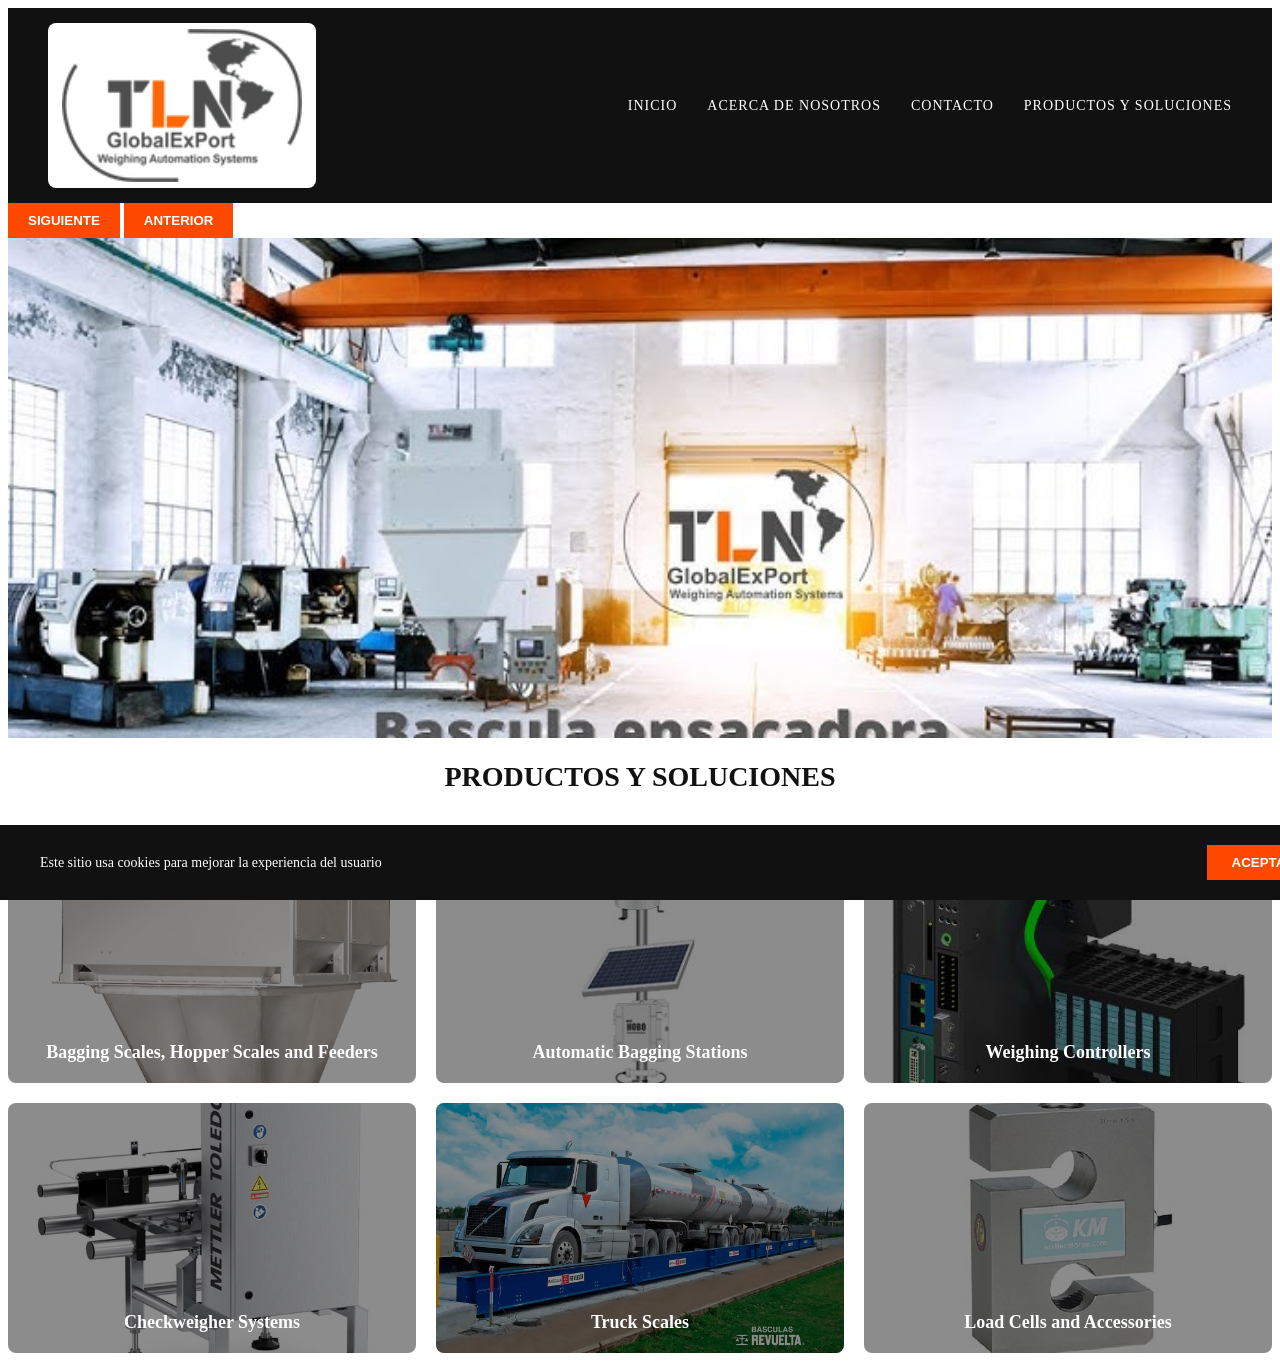
<file: index.html>
<!DOCTYPE html>
<html lang="es">
<head>
    <meta charset="UTF-8">
    <meta name="viewport" content="width=device-width, initial-scale=1.0">
    <title>TLN Global Export</title>
    <link rel="stylesheet" href="CSS/styles.css">
</head>
<body>
    <header>
        <button class="menu" id="menu-btn">☰</button>
        <div class = "logo-box">
        <img src="IMG/tln.webp" alt="TLN Global Export Logo" width="240">
        </div>
        <nav>
            <ul>
                <li><a href="index.html">Inicio</a></li>
                <li><a href="about.html">Acerca de nosotros</a></li>
                <li><a href="contact.html">Contacto</a></li>
                <li><a href="products.html">Productos y Soluciones</a></li>
                </ul>
        </nav>
    </header>

    <section id= "hero">
        <button id="btn-siguiente">Siguiente</button>
        <button id="btn-Anterior">Anterior</button>
        <div id= "carrusel">
            <img src="IMG/bascula.jpg" alt="Bascula" class="slide active">
            <img src="IMG/imagen2.png" alt="Bascula 2" class="slide">
            <img src="IMG/imagen3.png" alt="Bascula 3" class="slide">
        </div>
    </section>


    <section id="productos">
    <h2>Productos y Soluciones</h2>
    <div class="grid-productos">
        <div class="tarjeta" style="background-image: url('IMG/Ensancado.png');">
            <span>Bagging Scales, Hopper Scales and Feeders</span>
        </div>
        <div class="tarjeta" style="background-image: url('IMG/estacion.jpg');">
            <span>Automatic Bagging Stations</span>
        </div>
        <div class="tarjeta" style="background-image: url('IMG/controladores.jpg');">
            <span>Weighing Controllers</span>
        </div>
        <div class="tarjeta" style="background-image: url('IMG/checkweigher.jpg');">
            <span>Checkweigher Systems</span>
        </div>
        <div class="tarjeta" style="background-image: url('IMG/camion.jpg');">
            <span>Truck Scales</span>
        </div>
        <div class="tarjeta" style="background-image: url('IMG/celdas.webp');">
            <span>Load Cells and Accessories</span>
        </div>
    </div>
</section>

        <div id="cookie-banner" class="oculto">
            <p>Este sitio usa cookies para mejorar la experiencia del usuario</p>
            <button id="aceptar-cookies">Aceptar</button>
        </div>

        <script src="JS/main.js"></script>
    </body>
</html>
</file>
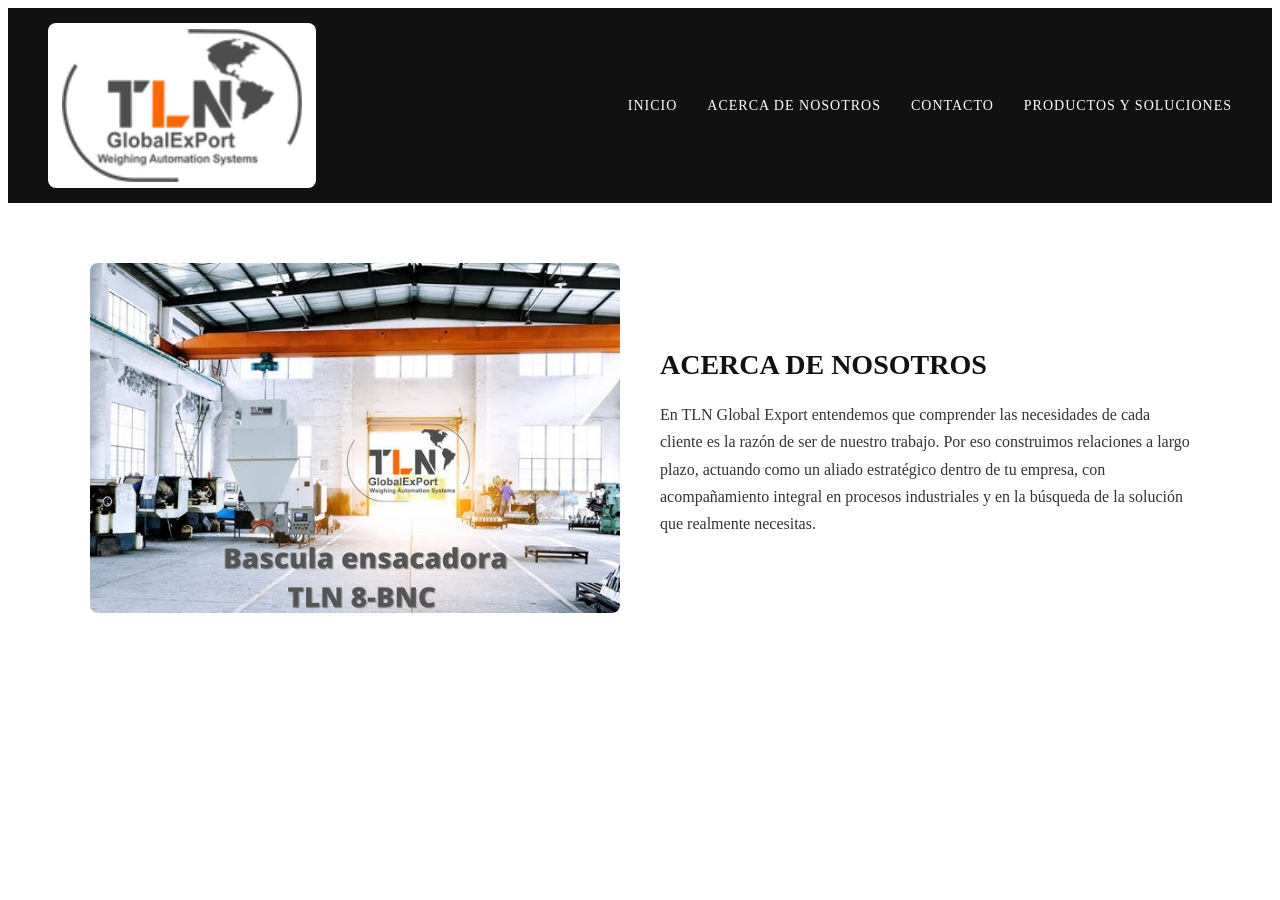
<file: about.html>
<!DOCTYPE html>
<html lang="es">
<head>
    <meta charset="UTF-8">
    <meta name="viewport" content="width=device-width, initial-scale=1.0">
    <title>TLN Global Export - Acerca de Nosotros</title>
    <link rel="stylesheet" href="CSS/styles.css">
</head>
<body>
    <header>
        <button class="menu" id="menu-btn">☰</button>
        <div class="logo-box">
            <img src="IMG/tln.webp" alt="TLN Global Export Logo" width="240">
        </div>
        <nav>
            <ul>
                <li><a href="index.html">Inicio</a></li>
                <li><a href="about.html">Acerca de nosotros</a></li>
                <li><a href="contact.html">Contacto</a></li>
                <li><a href="products.html">Productos y Soluciones</a></li>
            </ul>
        </nav>
    </header>

    <section id="about">
        <div class="about-contenedor">
            <div class="about-imagen">
                <img src="IMG/bascula.jpg" alt="Instalaciones TLN Global Export">
            </div>
            <div class="about-texto">
                <h2>Acerca de Nosotros</h2>
                <p>
                    En TLN Global Export entendemos que comprender las necesidades de cada cliente
                    es la razón de ser de nuestro trabajo. Por eso construimos relaciones a largo
                    plazo, actuando como un aliado estratégico dentro de tu empresa, con
                    acompañamiento integral en procesos industriales y en la búsqueda de la
                    solución que realmente necesitas.
                </p>
            </div>
        </div>
    </section>

    <script src="JS/main.js"></script>
</body>
</html>
</file>
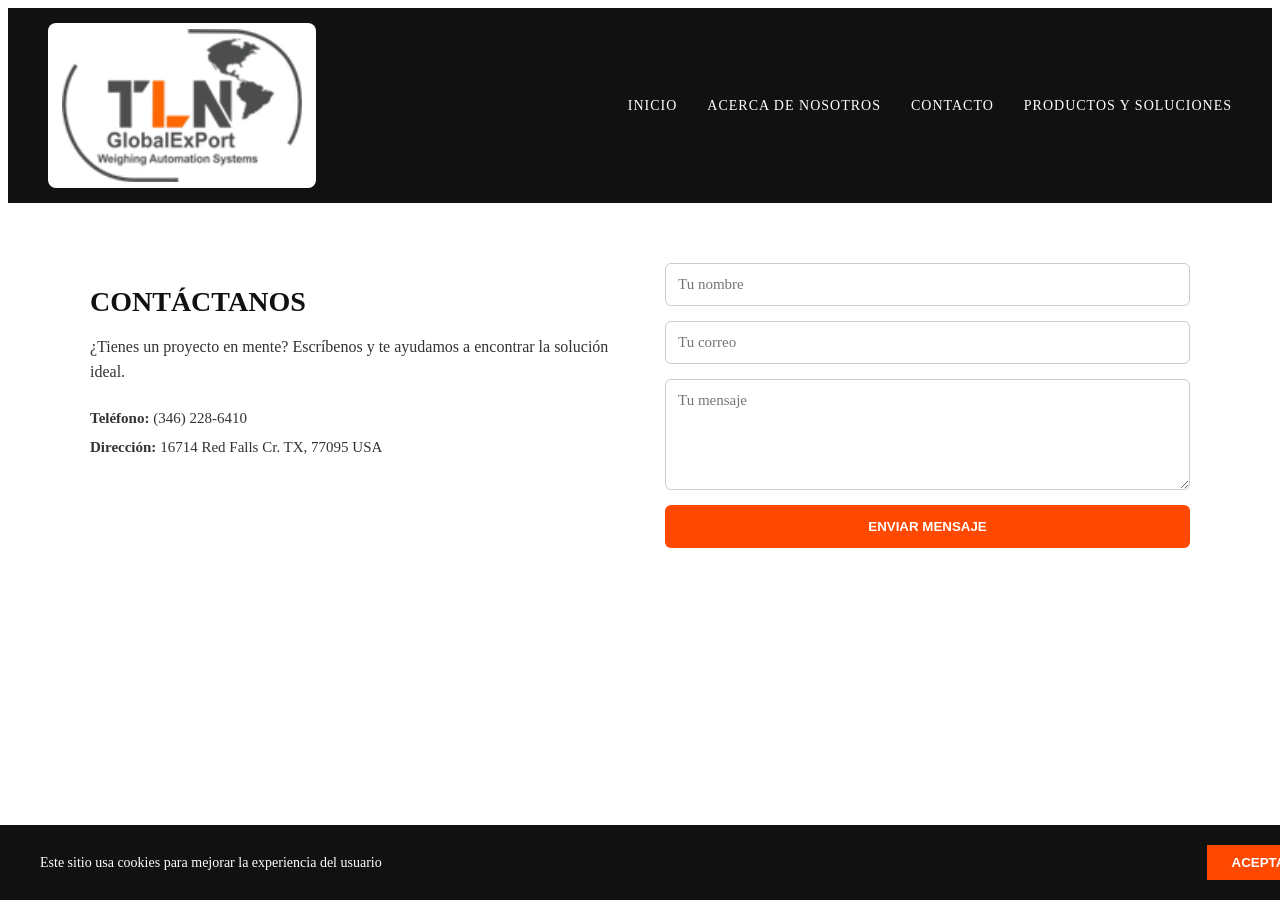
<file: contact.html>
<!DOCTYPE html>
<html lang="es">
<head>
    <meta charset="UTF-8">
    <meta name="viewport" content="width=device-width, initial-scale=1.0">
    <title>TLN Global Export - Contacto</title>
    <link rel="stylesheet" href="CSS/styles.css">
</head>
<body>
    <header>
        <button class="menu" id="menu-btn">☰</button>
        <div class="logo-box">
            <img src="IMG/tln.webp" alt="TLN Global Export Logo" width="240">
        </div>
        <nav>
            <ul>
                <li><a href="index.html">Inicio</a></li>
                <li><a href="about.html">Acerca de nosotros</a></li>
                <li><a href="contact.html">Contacto</a></li>
                <li><a href="products.html">Productos y Soluciones</a></li>
            </ul>
        </nav>
    </header>

    <section id="contact">
        <div class="contact-contenedor">
            <div class="contact-info">
                <h2>Contáctanos</h2>
                <p>¿Tienes un proyecto en mente? Escríbenos y te ayudamos a encontrar la solución ideal.</p>

                <ul class="contact-datos">
                    <li><strong>Teléfono:</strong> (346) 228-6410</li>
                    <li><strong>Dirección:</strong> 16714 Red Falls Cr. TX, 77095 USA</li>
                </ul>
            </div>

            <div class="contact-form">
                <form id="form-contacto">
                    <input type="text" placeholder="Tu nombre" required id="nombre">
                    <input type="email" placeholder="Tu correo" required  id="correo">
                    <textarea placeholder="Tu mensaje" rows="5" required id="mensaje"></textarea>
                    <button type="submit">Enviar mensaje</button>
                </form>
            </div>
        </div>
    </section>

    <div id="cookie-banner" class="oculto">
        <p>Este sitio usa cookies para mejorar la experiencia del usuario</p>
        <button id="aceptar-cookies">Aceptar</button>
    </div>


    <script src="JS/main.js"></script>
</body>
</html>
</file>
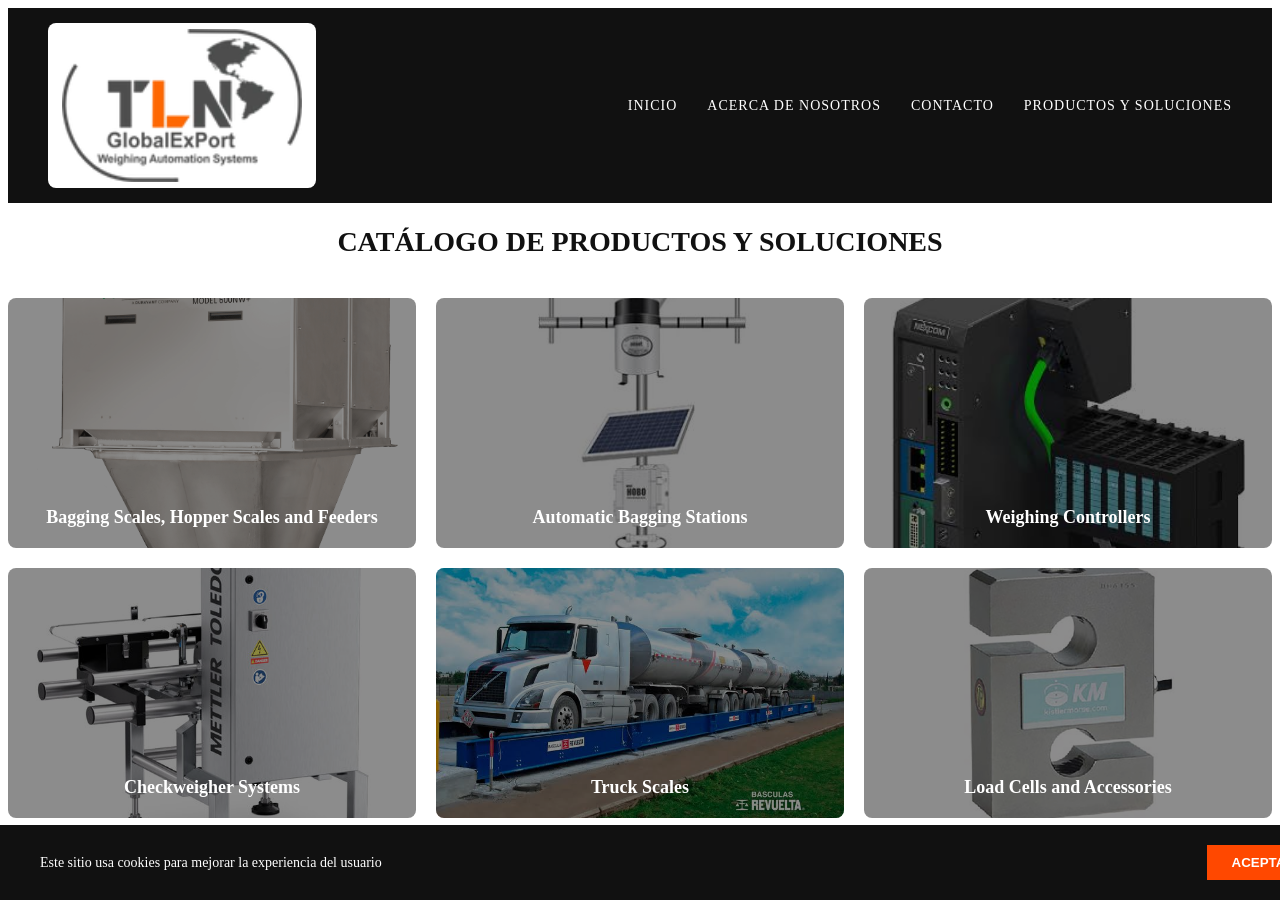
<file: products.html>
<!DOCTYPE html>
<html lang="es">
<head>
    <meta charset="UTF-8">
    <meta name="viewport" content="width=device-width, initial-scale=1.0">
    <title>TLN Global Export - Productos y Soluciones</title>
    <link rel="stylesheet" href="CSS/styles.css">
</head>
<body>
    <header>
        <button class="menu" id="menu-btn">☰</button>
        <div class="logo-box">
            <img src="IMG/tln.webp" alt="TLN Global Export Logo" width="240">
        </div>
        <nav>
            <ul>
                <li><a href="index.html">Inicio</a></li>
                <li><a href="about.html">Acerca de nosotros</a></li>
                <li><a href="contact.html">Contacto</a></li>
                <li><a href="products.html">Productos y Soluciones</a></li>
            </ul>
        </nav>
    </header>

    <section id="productos">
        <h2>Catálogo de Productos y Soluciones</h2>
        <div class="grid-productos">
            <div class="tarjeta" style="background-image: url('IMG/Ensancado.png');">
                <span>Bagging Scales, Hopper Scales and Feeders</span>
            </div>
            <div class="tarjeta" style="background-image: url('IMG/estacion.jpg');">
                <span>Automatic Bagging Stations</span>
            </div>
            <div class="tarjeta" style="background-image: url('IMG/controladores.jpg');">
                <span>Weighing Controllers</span>
            </div>
            <div class="tarjeta" style="background-image: url('IMG/checkweigher.jpg');">
                <span>Checkweigher Systems</span>
            </div>
            <div class="tarjeta" style="background-image: url('IMG/camion.jpg');">
                <span>Truck Scales</span>
            </div>
            <div class="tarjeta" style="background-image: url('IMG/celdas.webp');">
                <span>Load Cells and Accessories</span>
            </div>
        </div>
    </section>

    <div id="cookie-banner" class="oculto">
        <p>Este sitio usa cookies para mejorar la experiencia del usuario</p>
        <button id="aceptar-cookies">Aceptar</button>
    </div>

    <script src="JS/main.js"></script>
</body>
</html>
</file>
<file: CSS/styles.css>
header{
    display: flex;
    justify-content: space-between;
    align-items: center;
    padding: 15px 40px;
    background-color: #111111;
    position: sticky;
    top: 0;
    z-index: 100;
}

nav ul{
    list-style: none;
    display: flex;
    gap: 30px;
    align-items: center;
}

nav ul li{
    position: relative;
}


nav a{
    text-decoration: none;
    color: #fff;
    text-transform: uppercase;
    font-size: 14px;
    letter-spacing: 1px;
    padding-bottom: 4px;
}


nav a::after{
    content: "";
    position: absolute;
    left: 0;
    bottom: -2px;
    width: 0;
    height: 2px;
    background-color: hsl(17, 100%, 50%);
    transition: width 0.3s ease;
}


nav a:hover::after{
    width: 100%;
}


nav a:hover{
    color: hsl(17, 100%, 50%);
}

a{
    text-decoration: none;
    color: #000;
}

a:hover{
    color: hsl(17, 100%, 50%);  
}

.logo-box{
    background-color: #fff;
    padding: 6px 14px;
    border-radius: 8px;
    display: flex;
    align-items: center;
}

#menu-btn{
    display:none;
}

@media (max-width: 768px){
    header{
        flex-wrap: wrap;
    }

    #menu-btn{
        display: block;
        background: none;
        border: none;
        color: #fff;
        font-size: 28px;
        cursor: pointer;
        order: 1;
    }

    .logo-box{
        order: 2;
    }

    nav{
        display: none;
        width: 100%;
        order: 3;
    }

    nav.show{
        display: block;
    }

    nav ul{
        flex-direction: column;
        gap: 0;
    }

    nav ul li{
        width: 100%;
        text-align: center;
        border-top: 1px solid rgba(255,255,255,0.1);
    }

    nav a{
        display: block;
        padding: 15px 0;
    }
}

#cookie-banner{
    position: fixed;
    bottom: 0;
    left: 0;
    width: 100%;
    background-color: #111111;
    color: #fff;
    padding: 20px 40px;
    display: flex;
    justify-content: space-between;
    align-items: center;
    flex-wrap: wrap;
    gap: 15px;
    z-index: 200;
}

#cookie-banner p{
    margin: 0;
    font-size: 14px;
}

#aceptar-cookies{
    background-color: hsl(17, 100%, 50%);
    color: #fff;
    border: none;
    padding: 10px 25px;
    font-weight: bold;
    text-transform: uppercase;
    cursor: pointer;
    transition: background-color 0.2s ease;
}

#aceptar-cookies:hover{
    background-color: #c95700;
}

.oculto{
    display: none;
}


.contenedor{
    display: grid;
    grid-template-columns: 1fr 1fr 1fr;
    gap: 20px;
}


#productos{
    padding: 60 px 40px;
    text-align: center;
}

#productos h2{
    font-size: 28px;
    margin-bottom: 40px;
    text-transform: uppercase;
    color: #111;
}

.grid-productos{
    display: grid;
    grid-template-columns: 1fr 1fr 1fr;
    gap: 20px;
}

.tarjeta{
    position: relative;
    height: 250px;
    border-radius: 8px;
    background-size: cover;
    background-position: center;
    display: flex;
    align-items: flex-end;
    overflow: hidden;
    transition: transform 0.3s ease, box-shadow 0.3s ease;
    cursor: pointer;
}

.tarjeta::before{
    content: "";
    position: absolute;
    top: 0;
    left: 0;
    width: 100%;
    height: 100%;
    background-color: rgba(0, 0, 0, 0.45);
}


.tarjeta:hover::before{
    background-color: rgba(0, 0, 0, 0.6);
}


.tarjeta span{
    position: relative;
    z-index: 2;
    color: #fff;
    font-size: 18px;
    font-weight: bold;
    padding: 20px;
    text-align: center;
    width: 100%;
}

.tarjeta:hover{
    transform: scale(1.03);
    box-shadow: 0 10px 25px rgba(0,0,0,0.4);
}


#btn-siguiente, #btn-Anterior{
    background-color: hsl(17, 100%, 50%);
    color: #fff;
    border: none;
    padding: 10px 20px;
    font-weight: bold;
    text-transform: uppercase;
    cursor: pointer;
    transition: background-color 0.2s ease;
}

#btn-siguiente:hover, #btn-Anterior:hover{
    background-color: #c95700;
}

#carrusel{
    position: relative;
    width: 100%;
    height: 500px;
    overflow: hidden;
}

#carrusel img{
    width: 100%;
    height: 100%;
    object-fit: cover;
    position: absolute;
    top: 0;
    left: 0;
    opacity: 0;
    transition: opacity 0.5s ease;
}

#carrusel img.active{
    opacity: 1;
}


@media (max-width: 1024px){
    .grid-productos{
        grid-template-columns: 1fr 1fr;
    }
}

@media (max-width: 600px){
    .grid-productos{
        grid-template-columns: 1fr;
    }
}

#about{
    padding: 60px 40px;
}

.about-contenedor{
    display: flex;
    align-items: center;
    gap: 40px;
    max-width: 1100px;
    margin: 0 auto;
}

.about-imagen{
    flex: 1;
}

.about-imagen img{
    width: 100%;
    height: 350px;
    object-fit: cover;
    border-radius: 8px;
}

.about-texto{
    flex: 1;
}

.about-texto h2{
    font-size: 28px;
    text-transform: uppercase;
    margin-bottom: 20px;
    color: #111;
}

.about-texto p{
    font-size: 16px;
    line-height: 1.7;
    color: #333;
}#about{
    padding: 60px 40px;
}

.about-contenedor{
    display: flex;
    align-items: center;
    gap: 40px;
    max-width: 1100px;
    margin: 0 auto;
}

.about-imagen{
    flex: 1;
}

.about-imagen img{
    width: 100%;
    height: 350px;
    object-fit: cover;
    border-radius: 8px;
}

.about-texto{
    flex: 1;
}

.about-texto h2{
    font-size: 28px;
    text-transform: uppercase;
    margin-bottom: 20px;
    color: #111;
}

.about-texto p{
    font-size: 16px;
    line-height: 1.7;
    color: #333;
}

@media (max-width: 768px){
    .about-contenedor{
        flex-direction: column;
    }

    .about-imagen img{
        height: 250px;
    }

    .about-texto h2{
        font-size: 24px;
        text-align: center;
    }

    .about-texto p{
        text-align: center;
    }
}

#contact{
    padding: 60px 40px;
}

.contact-contenedor{
    display: flex;
    gap: 50px;
    max-width: 1100px;
    margin: 0 auto;
}

.contact-info, .contact-form{
    flex: 1;
}

.contact-info h2{
    font-size: 28px;
    text-transform: uppercase;
    margin-bottom: 15px;
    color: #111;
}

.contact-info p{
    font-size: 16px;
    line-height: 1.6;
    color: #333;
    margin-bottom: 25px;
}

.contact-datos{
    list-style: none;
    padding: 0;
}

.contact-datos li{
    margin-bottom: 12px;
    font-size: 15px;
    color: #333;
}

.contact-form form{
    display: flex;
    flex-direction: column;
    gap: 15px;
}

.contact-form input,
.contact-form textarea{
    padding: 12px;
    border: 1px solid #ccc;
    border-radius: 6px;
    font-size: 15px;
    font-family: inherit;
}

.contact-form input:focus,
.contact-form textarea:focus{
    outline: none;
    border-color: hsl(17, 100%, 50%);
}

.contact-form button{
    background-color: hsl(17, 100%, 50%);
    color: #fff;
    border: none;
    padding: 14px;
    font-weight: bold;
    text-transform: uppercase;
    cursor: pointer;
    border-radius: 6px;
    transition: background-color 0.2s ease;
}

.contact-form button:hover{
    background-color: #c95700;
}
</file>
